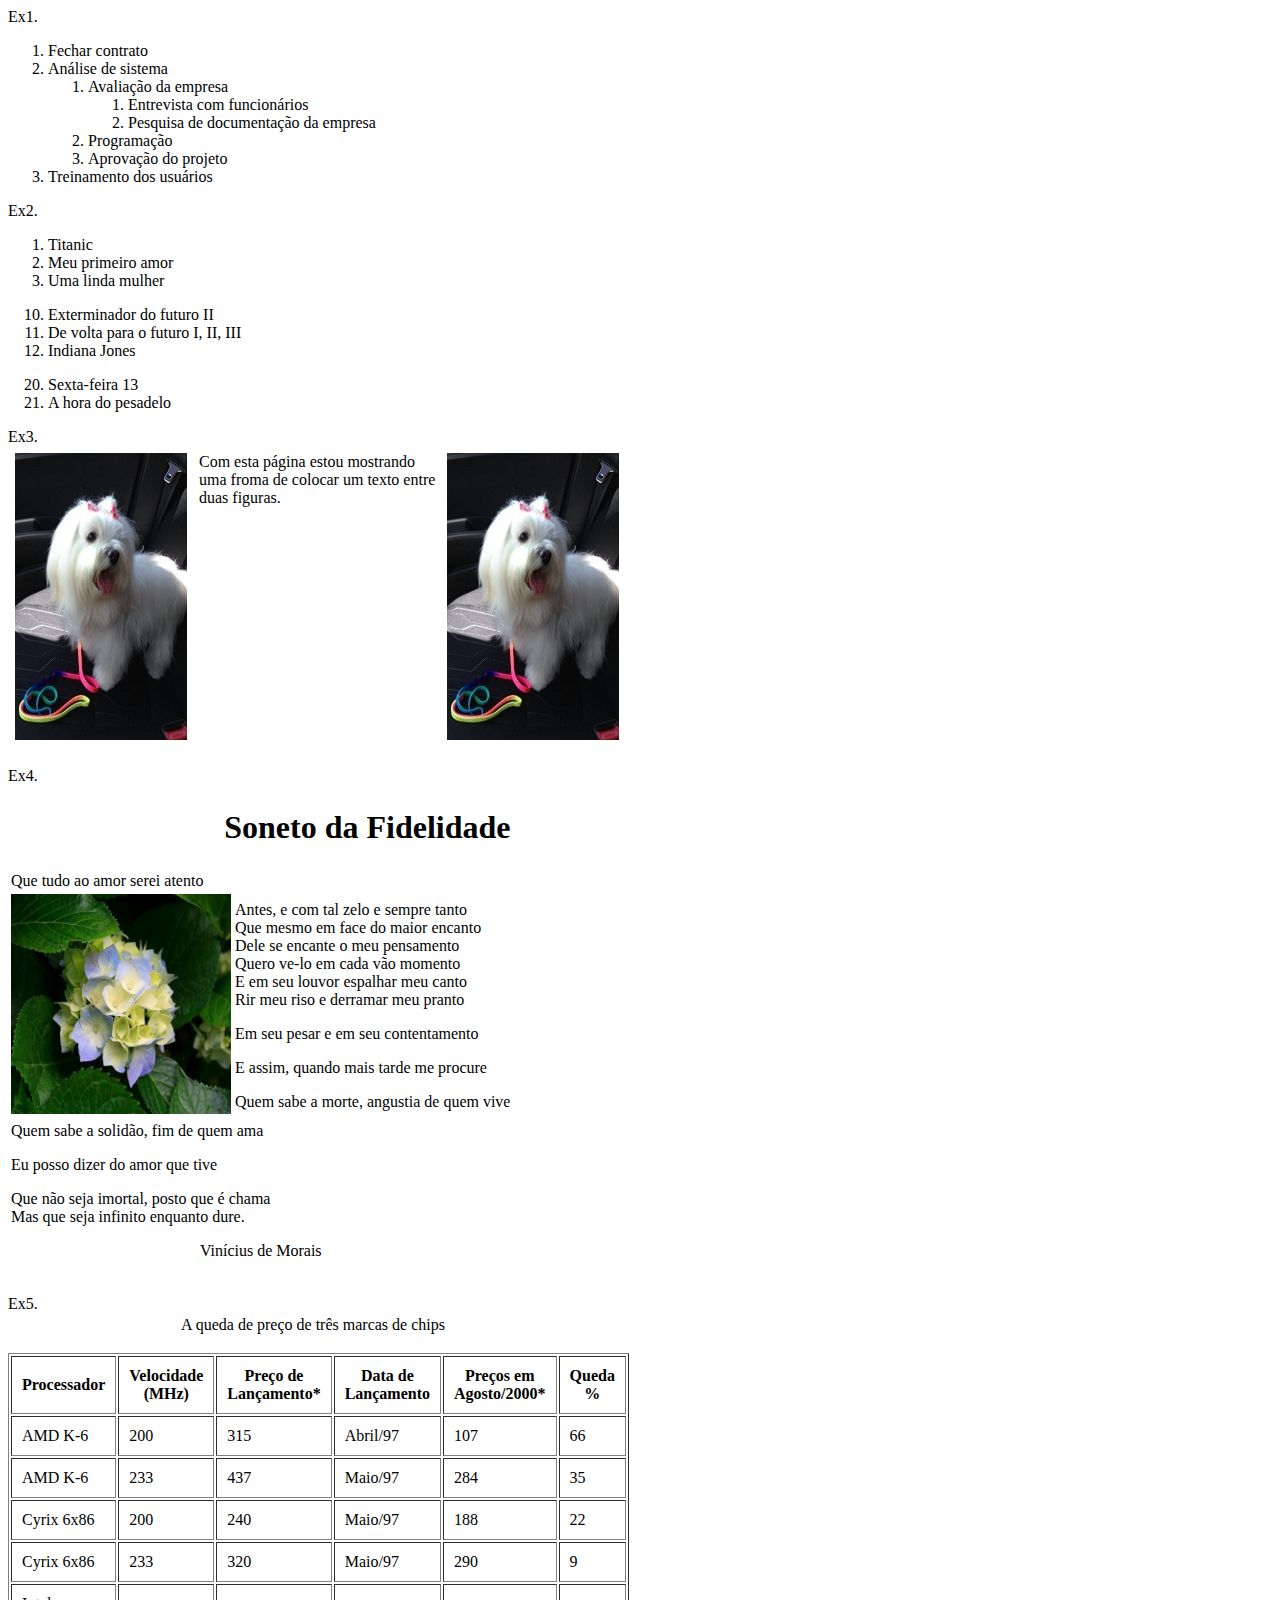
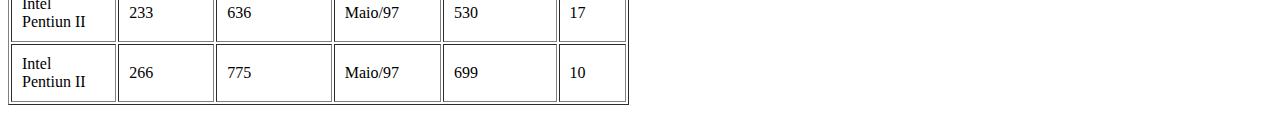
<file: index.html>
<!DOCTYPE html>
<html>
<head>
	<meta charset="utf-8">
	<title>Lista de exercícios de HTML</title>
</head>
<body>
 	Ex1.
<ol>
    	<li>Fechar contrato</li>
        <li>Análise de sistema</li>
        	<ol>
            	<li>Avaliação da empresa</li>
                	<ol>
                    	<li>Entrevista com funcionários</li>
                        <li>Pesquisa de documentação da empresa</li>
                    </ol>
                <li>Programação</li>
                <li>Aprovação do projeto</li>
            </ol>
        <li>Treinamento dos usuários</li>
    </ol>
    
   Ex2.
	<ol>
    	<li>Titanic</li>
    	<li>Meu primeiro amor</li>
    	<li>Uma linda mulher</li>
    </ol>
   	<ol start="10">
       	<li>Exterminador do futuro II</li>
    	<li>De volta para o futuro I, II, III</li>
       	<li>Indiana Jones</li>
	</ol>    
<ol start="20">
    	<li>Sexta-feira 13</li>
    	<li>A hora do pesadelo</li>
   </ol>

	Ex3.
    <table border="0" cellpadding="5">
      	<tr>
          <td><img src="dog.jpg"/></td>
          <td valign="top">Com esta página estou mostrando<br>uma froma de colocar um texto entre<br> duas figuras.</td>
          <td><img src="dog.jpg"/></td>
        </tr>      
    </table>
	<p></p>

    Ex4.
    
    <table border="0">
    	<tr>
        	<td colspan="2" align="right"><h1>Soneto da Fidelidade</h1></td>
        </tr>
        <tr>
        	<td>Que tudo ao amor serei atento</td>
        </tr>
        <tr>
        	<td><img src="flor.jpg" width="220"/></td>
            <td>Antes, e com tal zelo e sempre tanto<br>
				Que mesmo em face do maior encanto<br>
				Dele se encante o meu pensamento<br>
				Quero ve-lo em cada vão momento<br>
				E em seu louvor espalhar meu canto<br>
				Rir meu riso e derramar meu pranto
				<p>Em seu pesar e em seu contentamento</p>
				<p>E assim, quando mais tarde me procure</p>
				Quem sabe a morte, angustia de quem vive<br>
            </td>
        </tr>
        <tr>    
         	<td colspan="2">Quem sabe a solidão, fim de quem ama   
				<p>Eu posso dizer do amor que tive</p>
                Que não seja imortal, posto que é chama<br>
                Mas que seja infinito enquanto dure.
			 <p align="center">Vinícius de Morais</p>  
            </td>
       	</tr>
	</table>
<p></p>
    
    Ex5.

	<table width="610" border="0">
	    <tr>
	      <td align="center"><span class="title">A queda de preço de três marcas de chips</span></td>
        </tr>
    </table>
    <p></p>
	<table border="1" cellpadding="10">
        <tr>    
                <td align="center" class="format-cel"><strong>Processador</strong></td>
                <td align="center" class="format-cel"><strong>Velocidade<br>(MHz)</strong></td>
                <td align="center" class="format-cel"><strong> Preço de<br>Lançamento*</strong></td>
                <td align="center" class="format-cel"><strong> Data de<br>Lançamento</strong></td>
                <td align="center" class="format-cel"><strong> Preços em<br>Agosto/2000*</strong></td>
                <td align="center" class="format-cel"><strong> Queda<br>%</strong></td>
            </tr>
            <tr>
                <td>AMD K-6</td>
                <td>200</td>
                <td>315</td>
                <td>Abril/97</td>
                <td>107</td>
                <td>66</td>
            </tr>
            <tr>
                <td>AMD K-6</td>
                <td>233</td>
                <td>437</td>
                <td>Maio/97</td>
                <td>284</td>
                <td>35</td>
            </tr>
            <tr>
                <td>Cyrix 6x86</td>
                <td>200</td>
                <td>240</td>
                <td>Maio/97</td>
                <td>188</td>
                <td>22</td>
            </tr>
            <tr>
                <td>Cyrix 6x86</td>
                <td>233</td>
                <td>320</td>
                <td>Maio/97</td>
                <td>290</td>
                <td>9</td>
            </tr>
            <tr>
                <td>Intel<br>Pentiun II</td>
                <td>233</td>
                <td>636</td>
                <td>Maio/97</td>
                <td>530</td>
                <td>17</td>
            </tr>
            <tr>
                <td>Intel<br>Pentiun II</td>
                <td>266</td>
                <td>775</td>
                <td>Maio/97</td>
                <td>699</td>
                <td>10</td>
            </tr>
        </table>
</body>
</html>
</file>
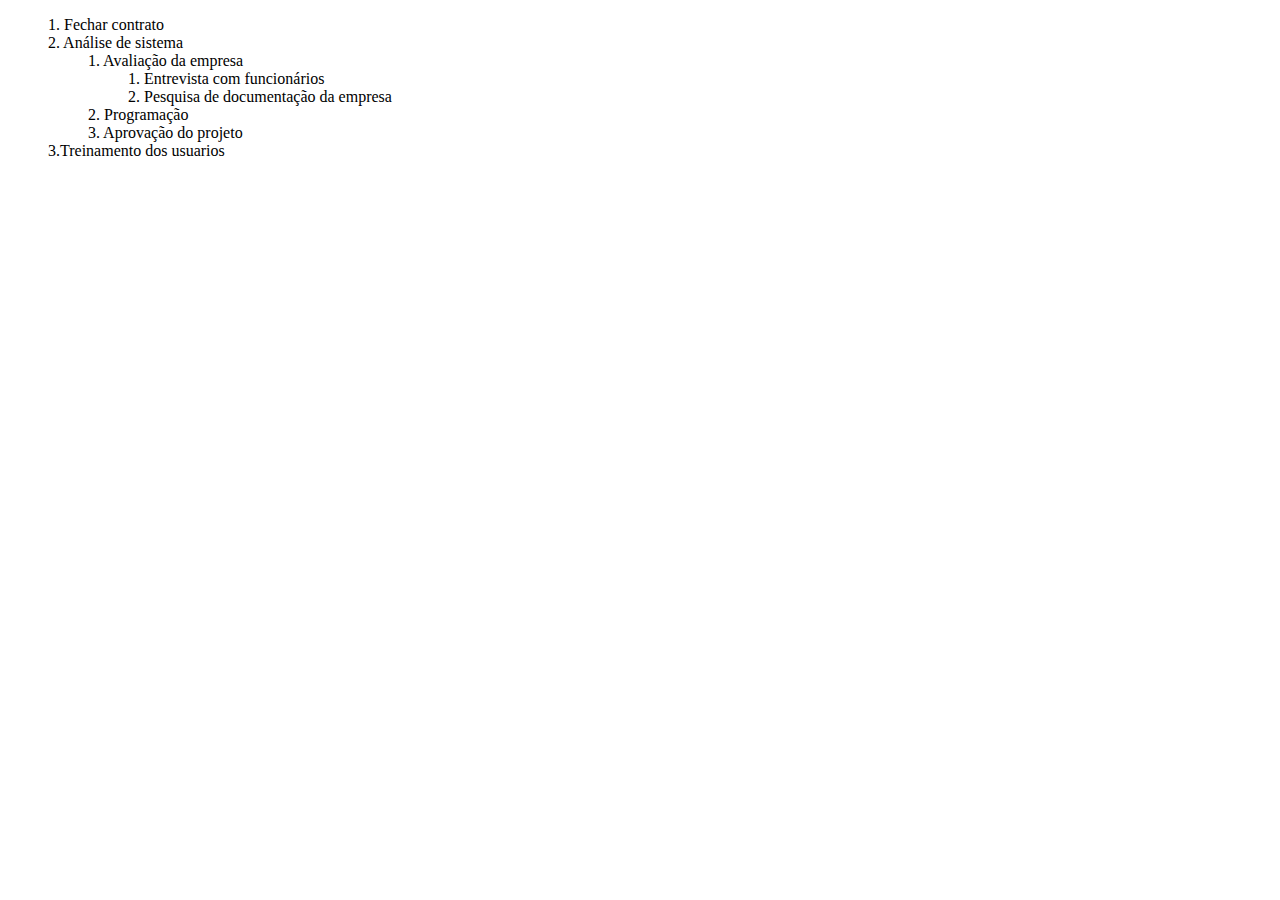
<file: EX1.html>
<!DOCTYPE html>
<html>
	<head>
		<title>
            EX1
        </title>
	</head>
	<body>
<ul>
1. Fechar contrato</br>
2. Análise de sistema
    <ul>1. Avaliação da empresa
        <ul>1. Entrevista com funcionários</ul>
        <ul>2. Pesquisa de documentação da empresa</ul>
        2. Programação</br>
        3. Aprovação do projeto
    </ul>
3.Treinamento dos usuarios
</ul>      
    </body>
</html>
</file>
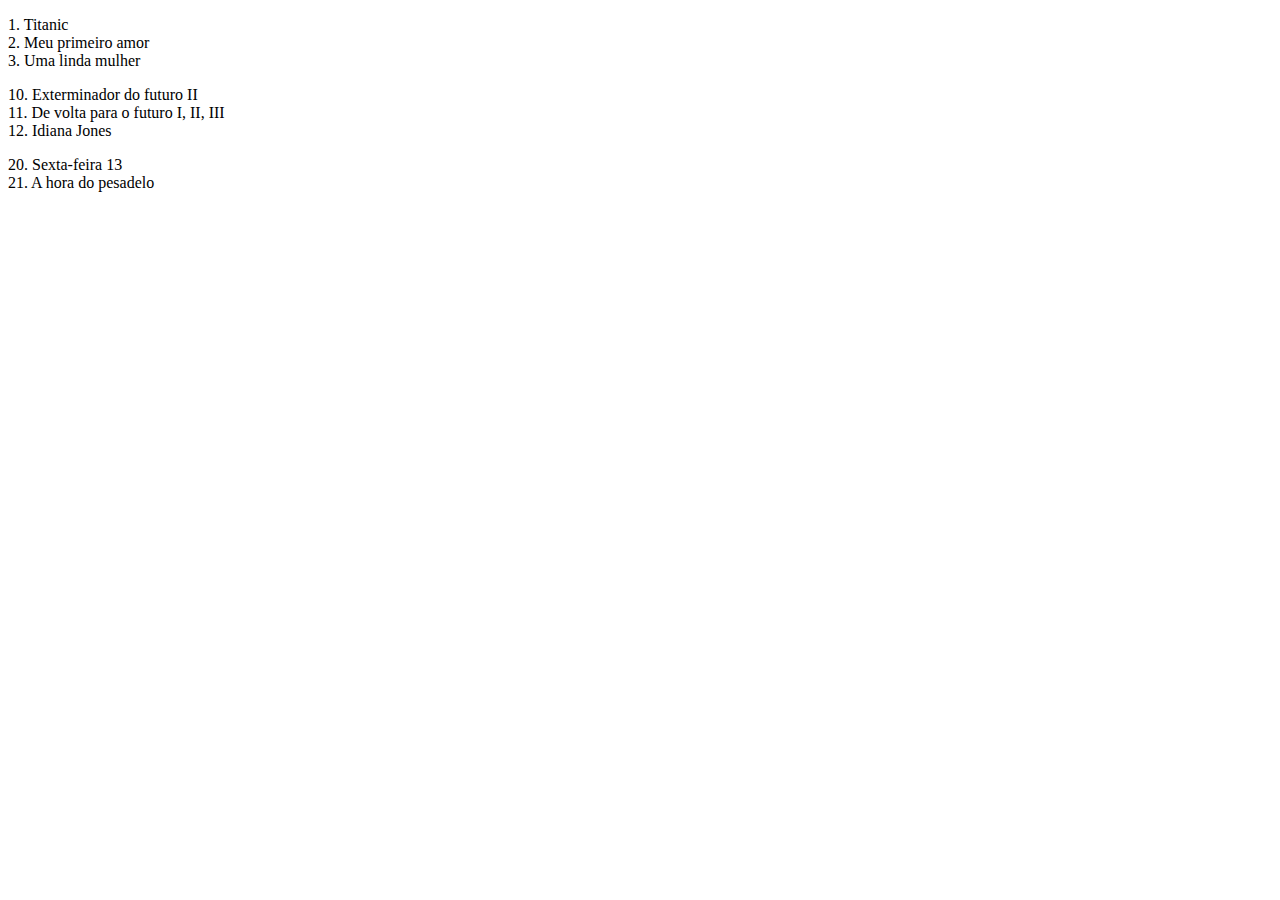
<file: Exercicio 2.html>
<!DOCTYPE html>
<html>
    <head>
        <title>Exercicio2</title>
    </head>
        <body>
            <p>
                1. Titanic</br>
                2. Meu primeiro amor</br>
                3. Uma linda mulher</p>
            <p>
                10. Exterminador do futuro II</br>
                11. De volta para o futuro I, II, III</br>
                12. Idiana Jones</p>
            <p>
                20. Sexta-feira 13</br>
                21. A hora do pesadelo</p>
        </body>
</html>
</file>
